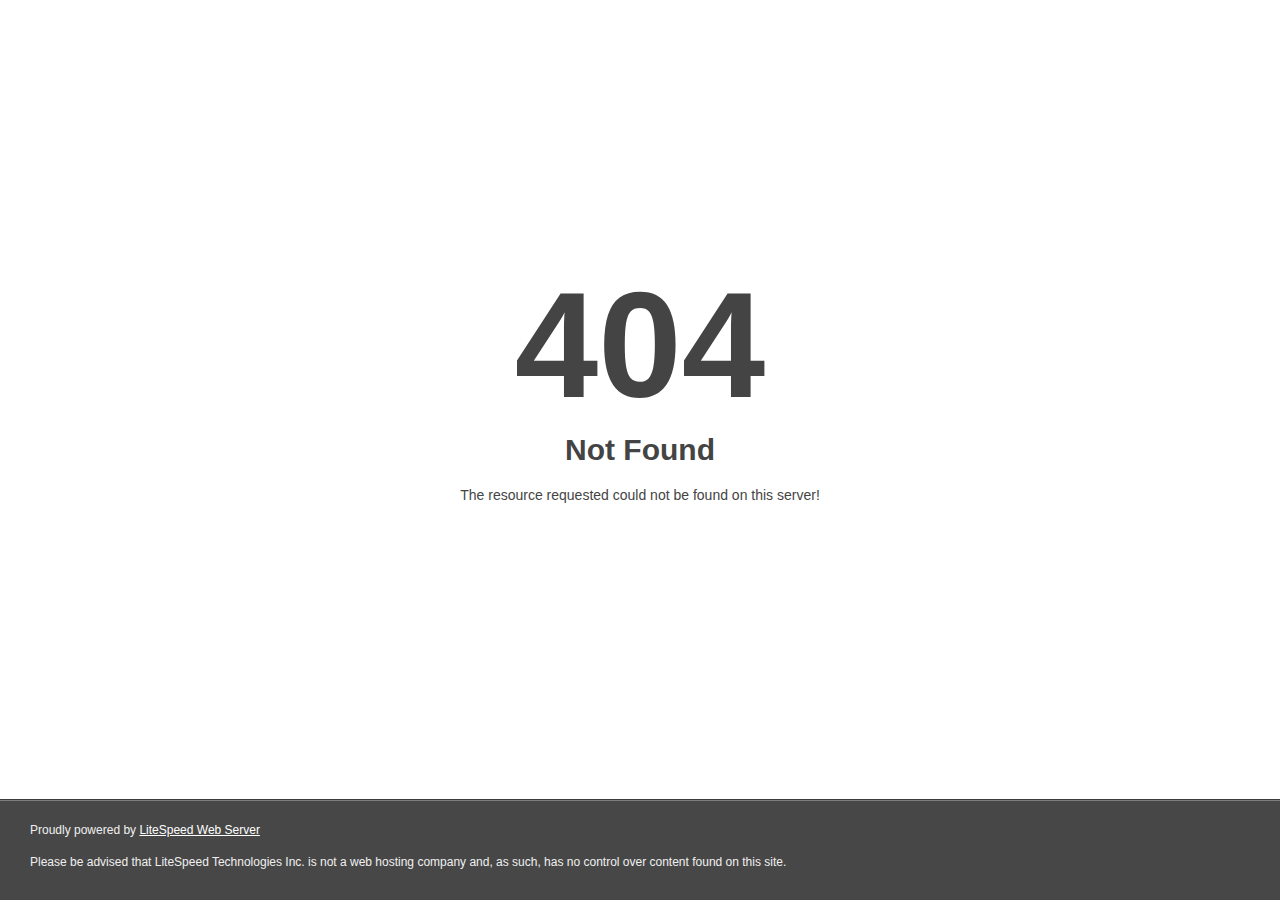
<file: transparent.html>
<!DOCTYPE html>
<html style="height:100%">
<head>
<meta name="viewport" content="width=device-width, initial-scale=1, shrink-to-fit=no" />
<title> 404 Not Found
</title></head>
<body style="color: #444; margin:0;font: normal 14px/20px Arial, Helvetica, sans-serif; height:100%; background-color: #fff;">
<div style="height:auto; min-height:100%; ">     <div style="text-align: center; width:800px; margin-left: -400px; position:absolute; top: 30%; left:50%;">
        <h1 style="margin:0; font-size:150px; line-height:150px; font-weight:bold;">404</h1>
<h2 style="margin-top:20px;font-size: 30px;">Not Found
</h2>
<p>The resource requested could not be found on this server!</p>
</div></div><div style="color:#f0f0f0; font-size:12px;margin:auto;padding:0px 30px 0px 30px;position:relative;clear:both;height:100px;margin-top:-101px;background-color:#474747;border-top: 1px solid rgba(0,0,0,0.15);box-shadow: 0 1px 0 rgba(255, 255, 255, 0.3) inset;">
<br>Proudly powered by  <a style="color:#fff;" href="http://www.litespeedtech.com/error-page">LiteSpeed Web Server</a><p>Please be advised that LiteSpeed Technologies Inc. is not a web hosting company and, as such, has no control over content found on this site.</p></div></body></html>
</file>
